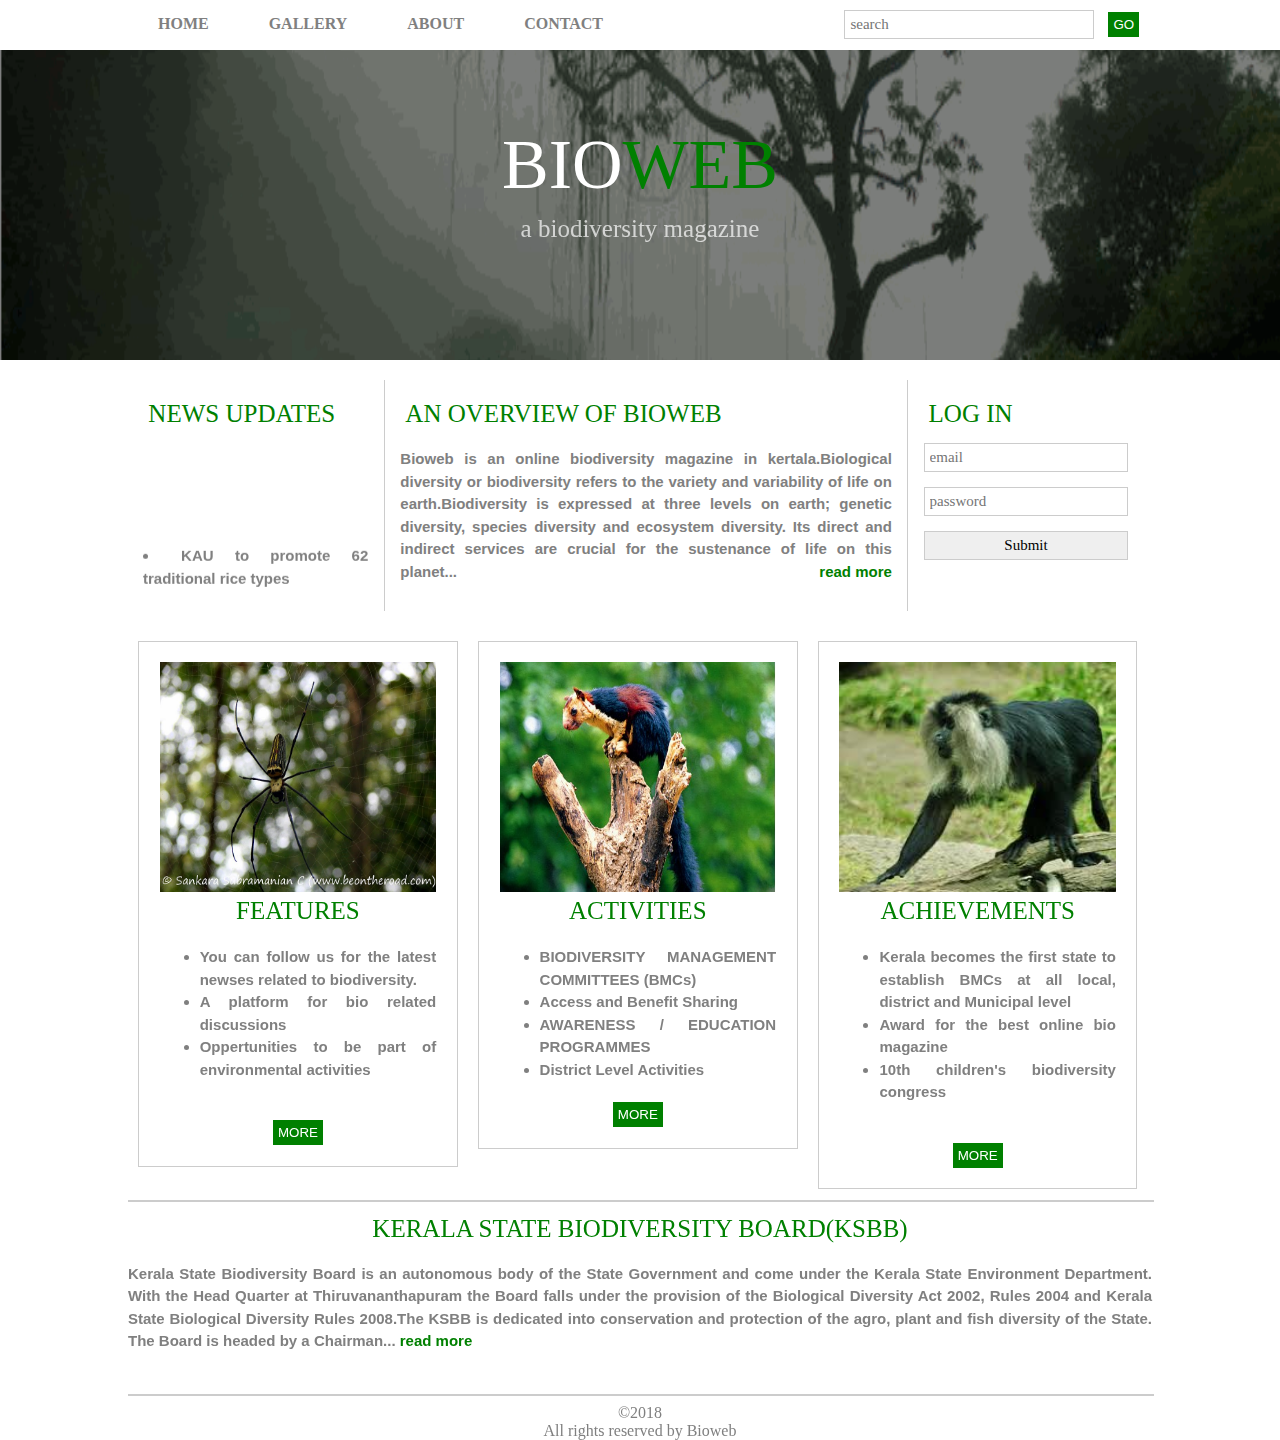
<file: index.html>
<html>
<head>
<title>BIOWEB- a boidiversity magazine</title>
<link rel="stylesheet" href="style.css">
</head>
<body>
<div class=bg>
<img src=animationnnnn.gif>
</div>
<div class=all>
<nav>
<div class=margin>
<a href=index.html class=nl>HOME</a>
<a href=g.html class=nl>GALLERY</a>
<a href=about.html class=nl>ABOUT</a>
<a href=c.html class=nl>CONTACT</a>
<div class=search>
<input type=text placeholder=search style=width:250;margin:0;>
<button style="margin:0 0 0 10;">GO</button>
</div>
</div>
</nav>
<div class=head>
<h1>BIO<font color=green></font‍>WEB</h1>
<h2>a biodiversity magazine</h2>
</div>
<div class=wrap>
<div class=margin>
<div class=home1>
<h3>NEWS UPDATES</h3>
<marquee direction=up srcollamount=3 height=160 onmouseover="this.stop();" onmouseout="this.start();">
<li><a href="http://www.thehindu.com/todays-paper/tp-national/tp-kerala/kau-to-promote-62-traditional-rice-types/article23338725.ece" class=a1>KAU to promote 62 traditional rice types</a> </li>
<li><a href="http://www.business-standard.com/article/pti-stories/tourism-project-to-conserve-kozhikode-biodiversity-118032400591_1.html" class=a1>Tourism project to conserve Kozhikode biodiversity</a></li>
<li><a href="https://www.thenewsminute.com/article/toxic-algae-found-kerala-s-chaliyar-river-green-ngo-writes-pm-77872" class=a1>Toxic algae found in Kerala's Chaliyar River, green NGO writes to PM</a></li>
<li><a href="https://www.deccanchronicle.com/nation/current-affairs/240318/kerala-call-to-build-farm-ponds-to-fight-drought.html" class=a1>Kerala: Call to build farm ponds to fight drought
</a></li>
</marquee>
</div>
<div class=home2>
<h3>AN OVERVIEW OF BIOWEB</h3>
<p>Bioweb is an online biodiversity magazine in kertala.Biological diversity or biodiversity refers to the variety and variability of life on earth.Biodiversity is expressed at three levels on earth; genetic diversity, species diversity and ecosystem diversity. Its direct and indirect services are crucial for the sustenance of life on this planet...<a href="read.html">read more</a></p>
</div>
<div class=home3>
<h3>LOG IN</h3><form action="w9.php" method="post">
<input type=email  id="email" name="email" placeholder=email required><input type=password id="password" name="password" placeholder=password required>
<input type="submit" name="login"> </form>
</div>
<div class=box><center>
<img src=img/b1.jpg style=width:100%;height:230;>
<h3>FEATURES</h3>
<p style=text-align:center;><ul><li>You can follow us for the latest newses related to biodiversity.</li><li>A platform  for bio related discussions</li><li>Oppertunities to be part of environmental activities</li></ul><br/><center><a href=b.html><a href=read.html><button>MORE</button></a>
</div>
<div class=box><center>
<img src=img/b2.jpg style=width:100%;height:230;>
<h3>ACTIVITIES</h3>
<p style=text-align:center;><ul><li>BIODIVERSITY MANAGEMENT COMMITTEES (BMCs)</li><li>Access and Benefit Sharing</li><li>AWARENESS / EDUCATION PROGRAMMES</li><li>District Level Activities</li></ul><center><a href=read.html><button>MORE</button></a>
</div>
<div class=box>
<img src=img/b3.jpg style=width:100%;height:230;>
<h3>ACHIEVEMENTS</h3><center>
<p style=text-align:center;><ul><li>Kerala becomes the first state to establish BMCs at all local, district and Municipal level</li><li>Award for the best online bio magazine</li><li>10th children's biodiversity congress</li></ul><br/><center><a href=c.html><a href=read.html><button>MORE</button></a>
</div>
<hr color=#ccc width=100%>
<center>
<h3>KERALA STATE BIODIVERSITY BOARD(KSBB)</h3>
<p>Kerala State Biodiversity Board is an autonomous body of the State Government and come under the Kerala State Environment Department. With the Head Quarter at Thiruvananthapuram the Board falls under the provision of the Biological Diversity Act 2002, Rules 2004 and Kerala State Biological Diversity Rules 2008.The KSBB is dedicated into conservation and protection of the agro, plant and fish diversity of the State. The Board is headed by a Chairman...   <a href=read.html class=a>read more</a></p>
<br>
<hr color=#ccc width=100%>
<center><font color=gray size=3>
&copy;2018<br/>All rights reserved by Bioweb
</font>
</center>
</file>
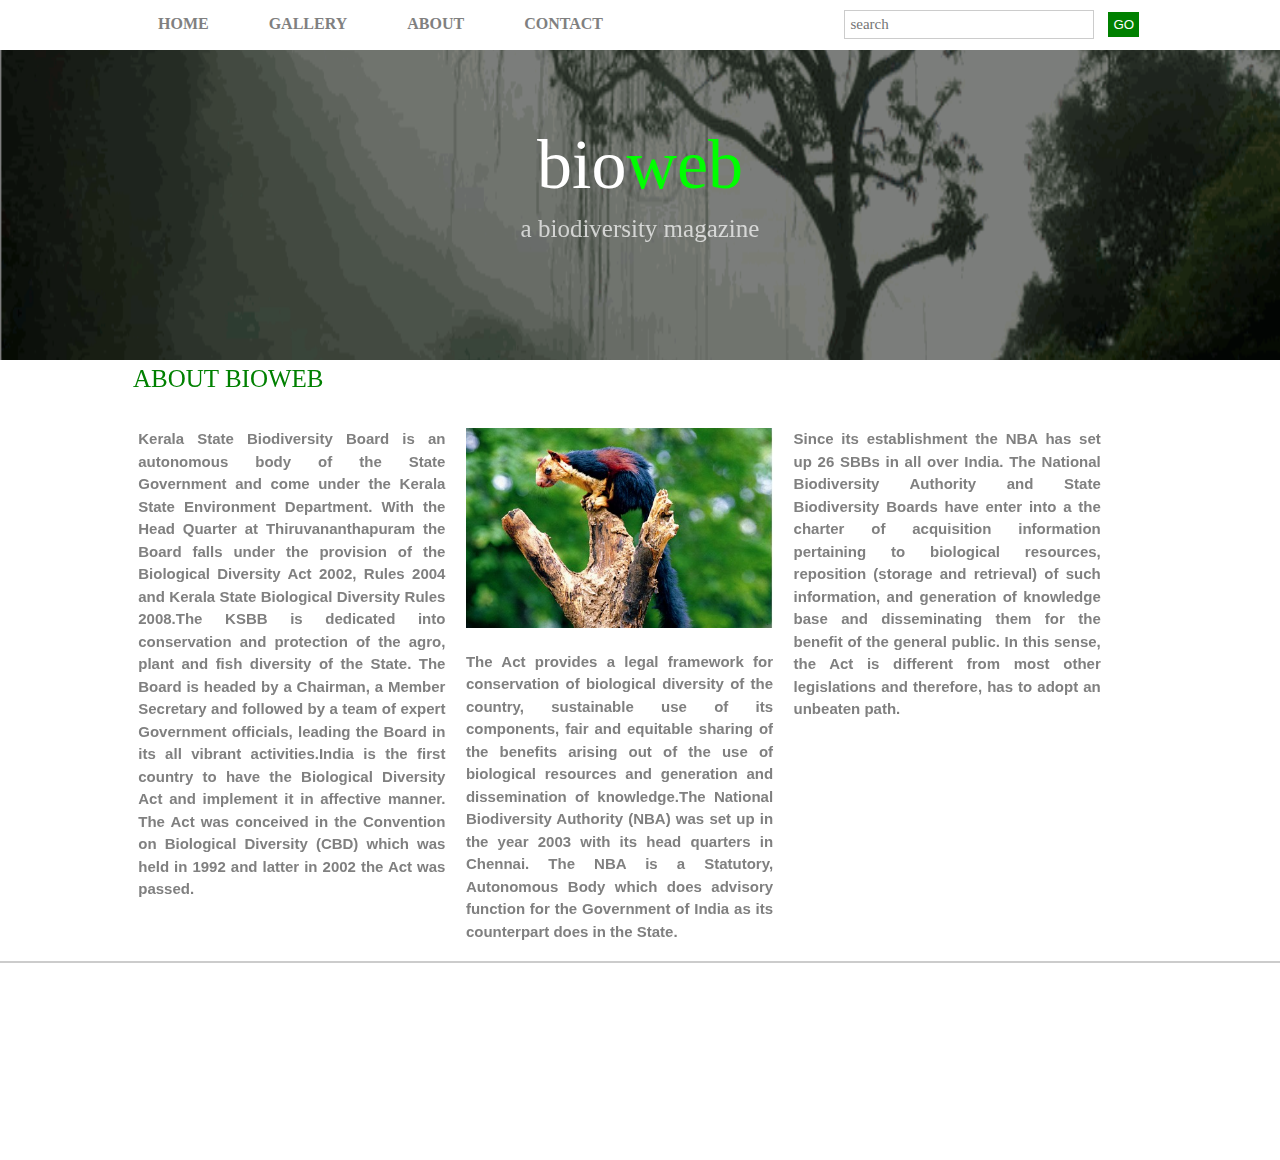
<file: about (2).html>
<html>
<head>
<title>BIOWEB- a boidiversity magazine</title>
<link rel="stylesheet" href="style.css">
</head>
<body>
<div class=bg>
<img src=animationnnnn.gif>
</div>
<div class=all>
<nav>
<div class=margin>
<a href=home.html class=nl>HOME</a>
<a href=g.html class=nl>GALLERY</a>
<a href=about.html class=nl>ABOUT</a>
<a href=c.html class=nl>CONTACT</a>
<div class=search>
<input type=text placeholder=search style=width:250;margin:0;>
<button style="margin:0 0 0 10;">GO</button>
</div>
</div>
</nav>
<div class=head>
<h1>bio<font color=#00ff00>web</font></h1>
<h2>a biodiversity magazine</h2>
</div>
<div class=wrap style=height:800;>
<div class=margin>
<h3>ABOUT BIOWEB</h3>
<p class=lnk>Kerala State Biodiversity Board is an autonomous body of the State Government and come under the Kerala State Environment Department. With the Head Quarter at Thiruvananthapuram the Board falls under the provision of the Biological Diversity Act 2002, Rules 2004 and Kerala State Biological Diversity Rules 2008.The KSBB is dedicated into conservation and protection of the agro, plant and fish diversity of the State. The Board is headed by a Chairman, a Member Secretary and followed by a team of expert Government officials, leading the Board in its all vibrant activities.India is the first country to have the Biological Diversity Act and implement it in affective manner.  The Act was conceived in the Convention on Biological Diversity (CBD) which was held in 1992 and latter in 2002 the Act was passed.</p> 
<p class=lnk><img src=img/b2.jpg style=width:100%;height:200;><br><br>  The Act provides a legal framework for conservation of biological diversity of the country, sustainable use of its components, fair and equitable sharing of the benefits arising out of the use of biological resources and generation and dissemination of knowledge.The National Biodiversity Authority (NBA) was set up in the year 2003 with its head quarters in Chennai. The NBA is a Statutory, Autonomous Body which does advisory function for the Government of India as its counterpart does in the State.</p>
<p class=lnk>  Since its establishment the NBA has set up 26 SBBs in all over India.

The National Biodiversity Authority and State Biodiversity Boards have enter into a the charter of acquisition information pertaining to biological resources, reposition (storage and retrieval) of such information, and generation of knowledge base and disseminating them for the benefit of the general public. In this sense, the Act is different from most other legislations and therefore, has to adopt an unbeaten path.</p> <br></div>
<hr color=#ccc style=width:100%;float:left;>
</file>
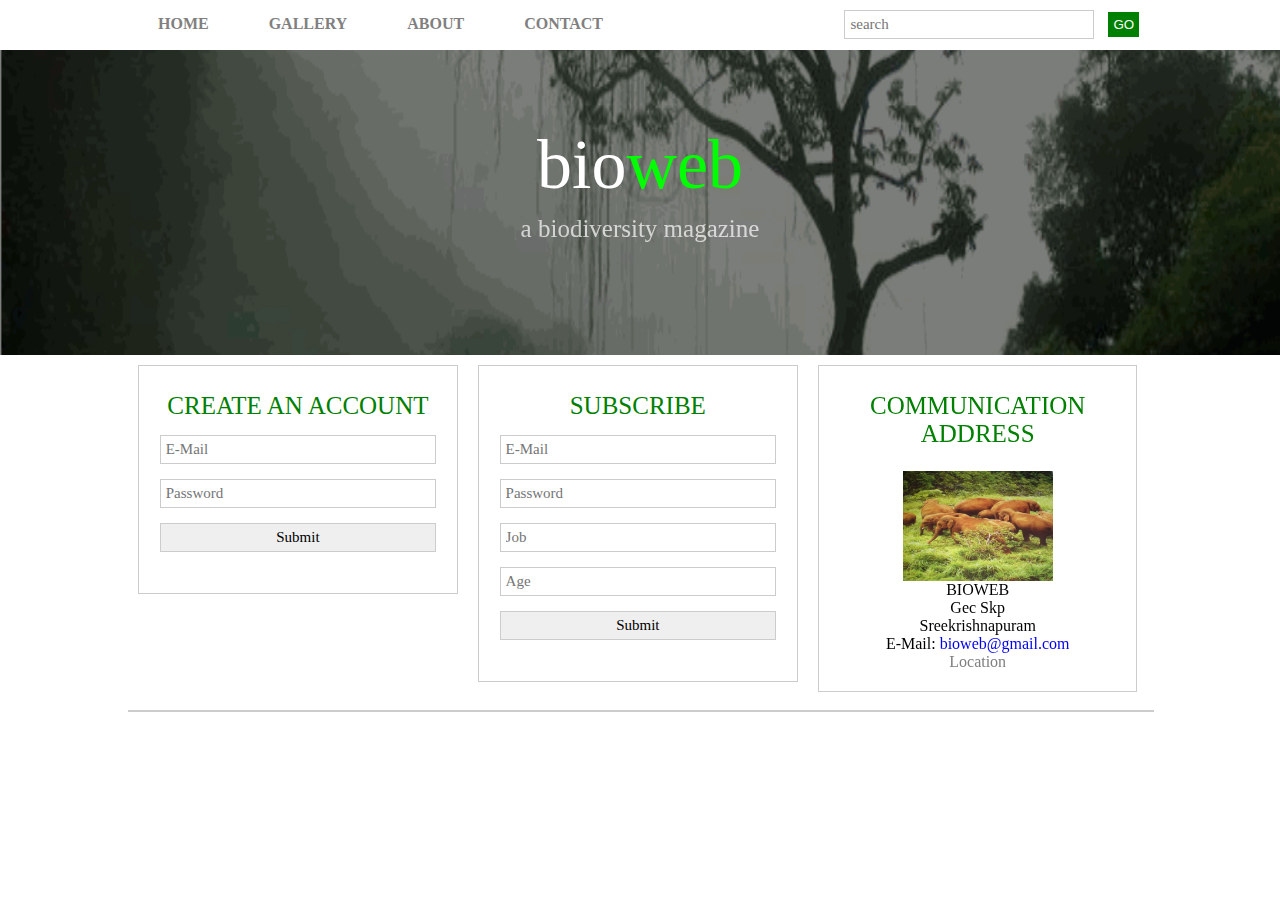
<file: c.html>
<html>
<head>
<title>BIOWEB- a boidiversity magazine</title>
<link rel="stylesheet" href="style.css">
</head>
<body>
<div class=bg>
<img src=animationnnnn.gif>
</div>
<div class=all>
<nav>
<div class=margin>
<a href=home.html class=nl>HOME</a>
<a href=g.html class=nl>GALLERY</a>
<a href=about.html class=nl>ABOUT</a>
<a href=c.html class=nl>CONTACT</a>
<div class=search>
<input type=text placeholder=search style=width:250;margin:0;>
<button style="margin:0 0 0 10;">GO</button>
</div>
</div>
</nav>
<div class=head>
<h1>bio<font color=#00ff00>web</font></h1>
<h2>a biodiversity magazine</h2>
</div>
<div class=wrap style="height:450;margin:-20 0 0 0 ;">
<div class=margin>
<div class=box><h3>CREATE AN ACCOUNT</h3>
<form action="w5.php" method="post">
<input type=email id="email" name="email"  placeholder=E-Mail required>
<input type=password id="password" name="password" placeholder=Password required>

<input type="submit" name="submit"><br/></form></div>
<div class=box><h3>SUBSCRIBE </h3>
<form action="w6.php" method="post">
<input type=email id="email" name="email" placeholder=E-Mail required>
<input type=password id="password" name="password" placeholder=Password required>
<input type=text id="job" name="job" placeholder=Job >
<input type=text id="age" name="age" placeholder=Age >
<input type="submit" name="subscribe"></form></div>
<div class=box>
<h3>COMMUNICATION ADDRESS</h3><br/>
<img src=img/5.jpg style=width:150 height=110><br>
BIOWEB<br>Gec Skp<br>Sreekrishnapuram
<br>E-Mail: <a href=mailto:bioweb@gmail.com>bioweb@gmail.com<br>
<a href=http://www.maps.google.com style="color:gray;text-decoration:none;">Location</a><br/>
</div>

</p><hr color=#ccc style=width:100%;float:left;>
</file>
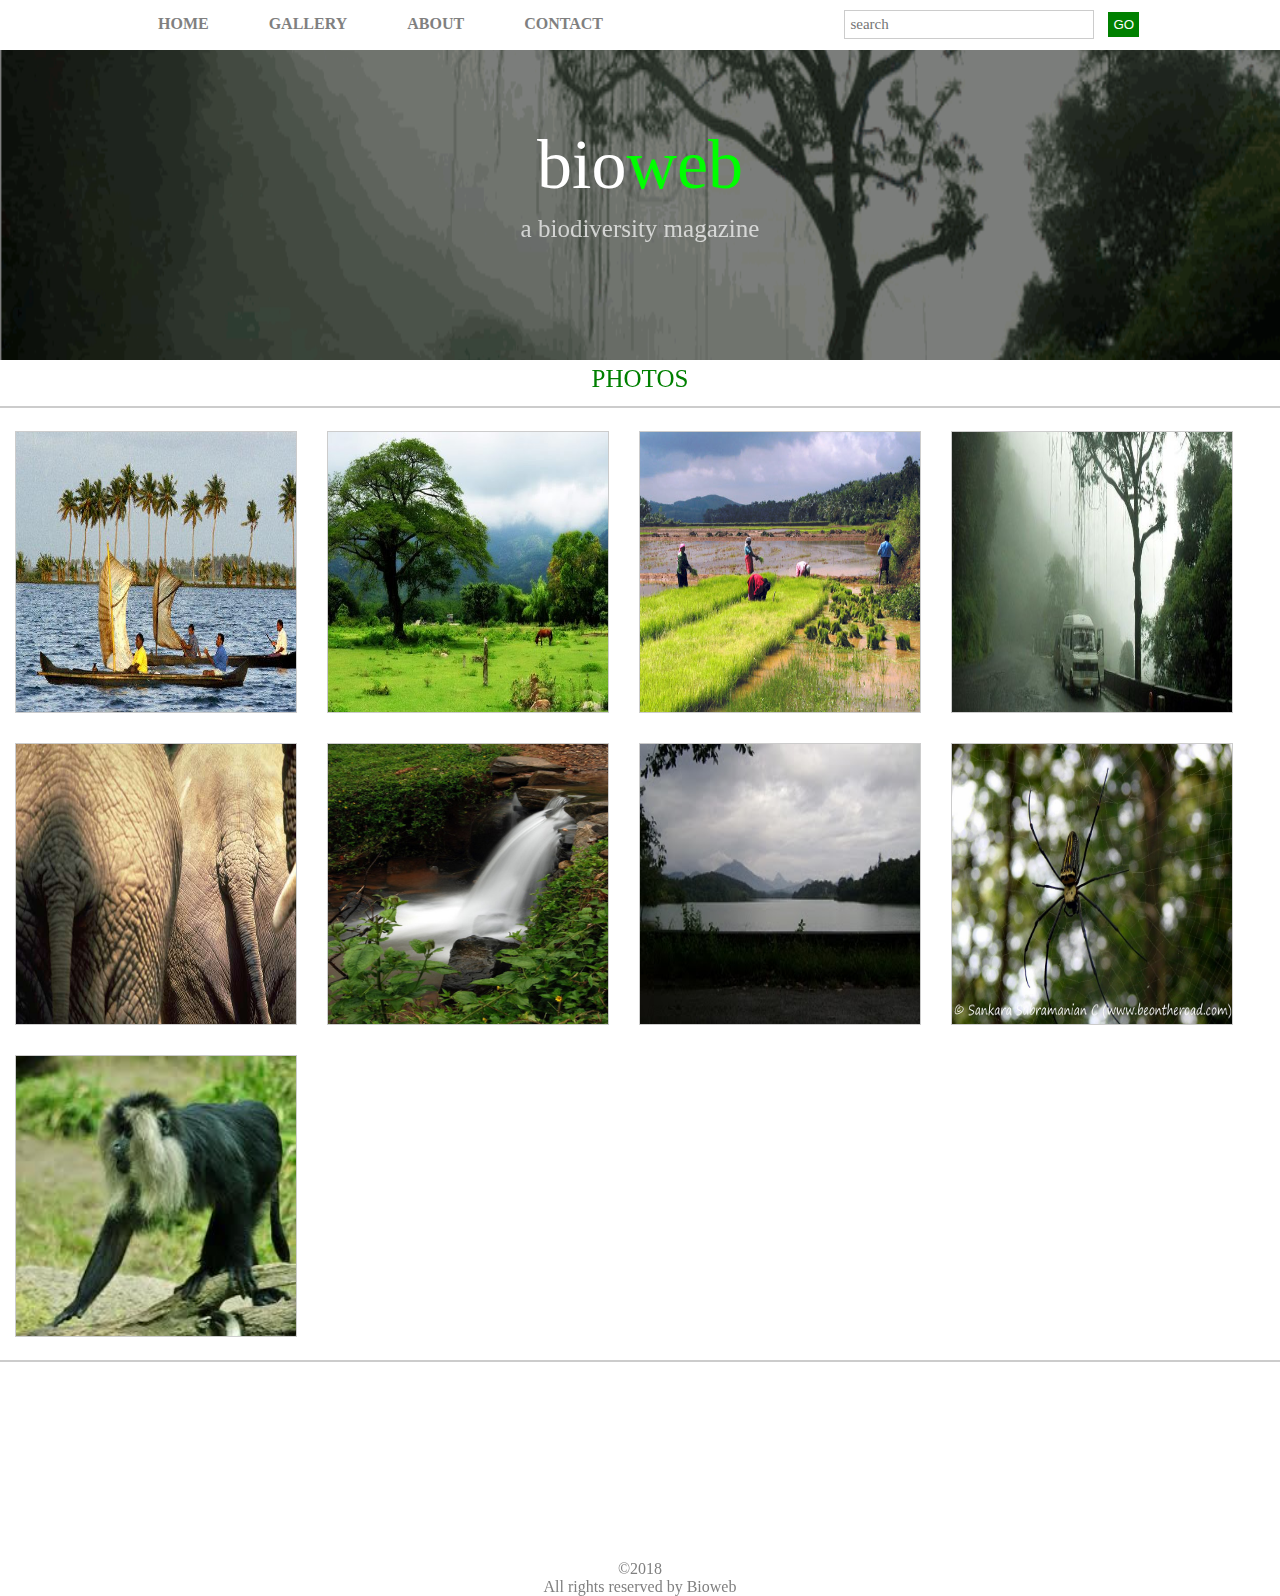
<file: g.html>
<html>
<head>
<title>BIOWEB- a boidiversity magazine</title>
<link rel="stylesheet" href="style.css">
</head>
<body>
<div class=bg>
<img src=animationnnnn.gif>
</div>
<div class=all>
<nav>
<div class=margin>
<a href=home.html class=nl>HOME</a>
<a href=g.html class=nl>GALLERY</a>
<a href=about.html class=nl>ABOUT</a>
<a href=c.html class=nl>CONTACT</a>
<div class=search>
<input type=text placeholder=search style=width:250;margin:0;>
<button style="margin:0 0 0 10;">GO</button>
</div>
</div>
</nav>
<div class=head>
<h1>bio<font color=#00ff00>web</font></h1>
<h2>a biodiversity magazine</h2>
</div>
<div class=wrap style=height:1200;>
<h3><center>PHOTOS</center></h3>
<hr color=#ccc style=width:100%;float:left;>
<div class="gallery">
<img src="img/8.jpg"  width="300" height="200"></div>
<div class="gallery">
<img src="img/13.jpg"  width="300" height="200"></div>
<div class="gallery">
<img src="img/bd21.jpg"  width="300" height="200"></div>
<div class="gallery">
<img src="img/slide1.jpg"  width="300" height="200"></div>
<div class="gallery">
<img src="img/WILD_012.JPG"  width="300" height="200"></div>
<div class="gallery">
<img src="img/bd20.png"  width="300" height="200"></div>
<div class="gallery">
<img src="img/bg.jpg"  width="300" height="200"></div>
<div class="gallery">
<img src="img/b1.jpg"  width="300" height="200"></div>
<div class="gallery">
<img src="img/b3.jpg"  width="300" height="200"></div>
<hr color=#ccc style=width:100%;float:left;></p></div>
<center><font color=gray size=3 >
&copy;2018<br/>All rights reserved by Bioweb
</font>
</center>
</file>
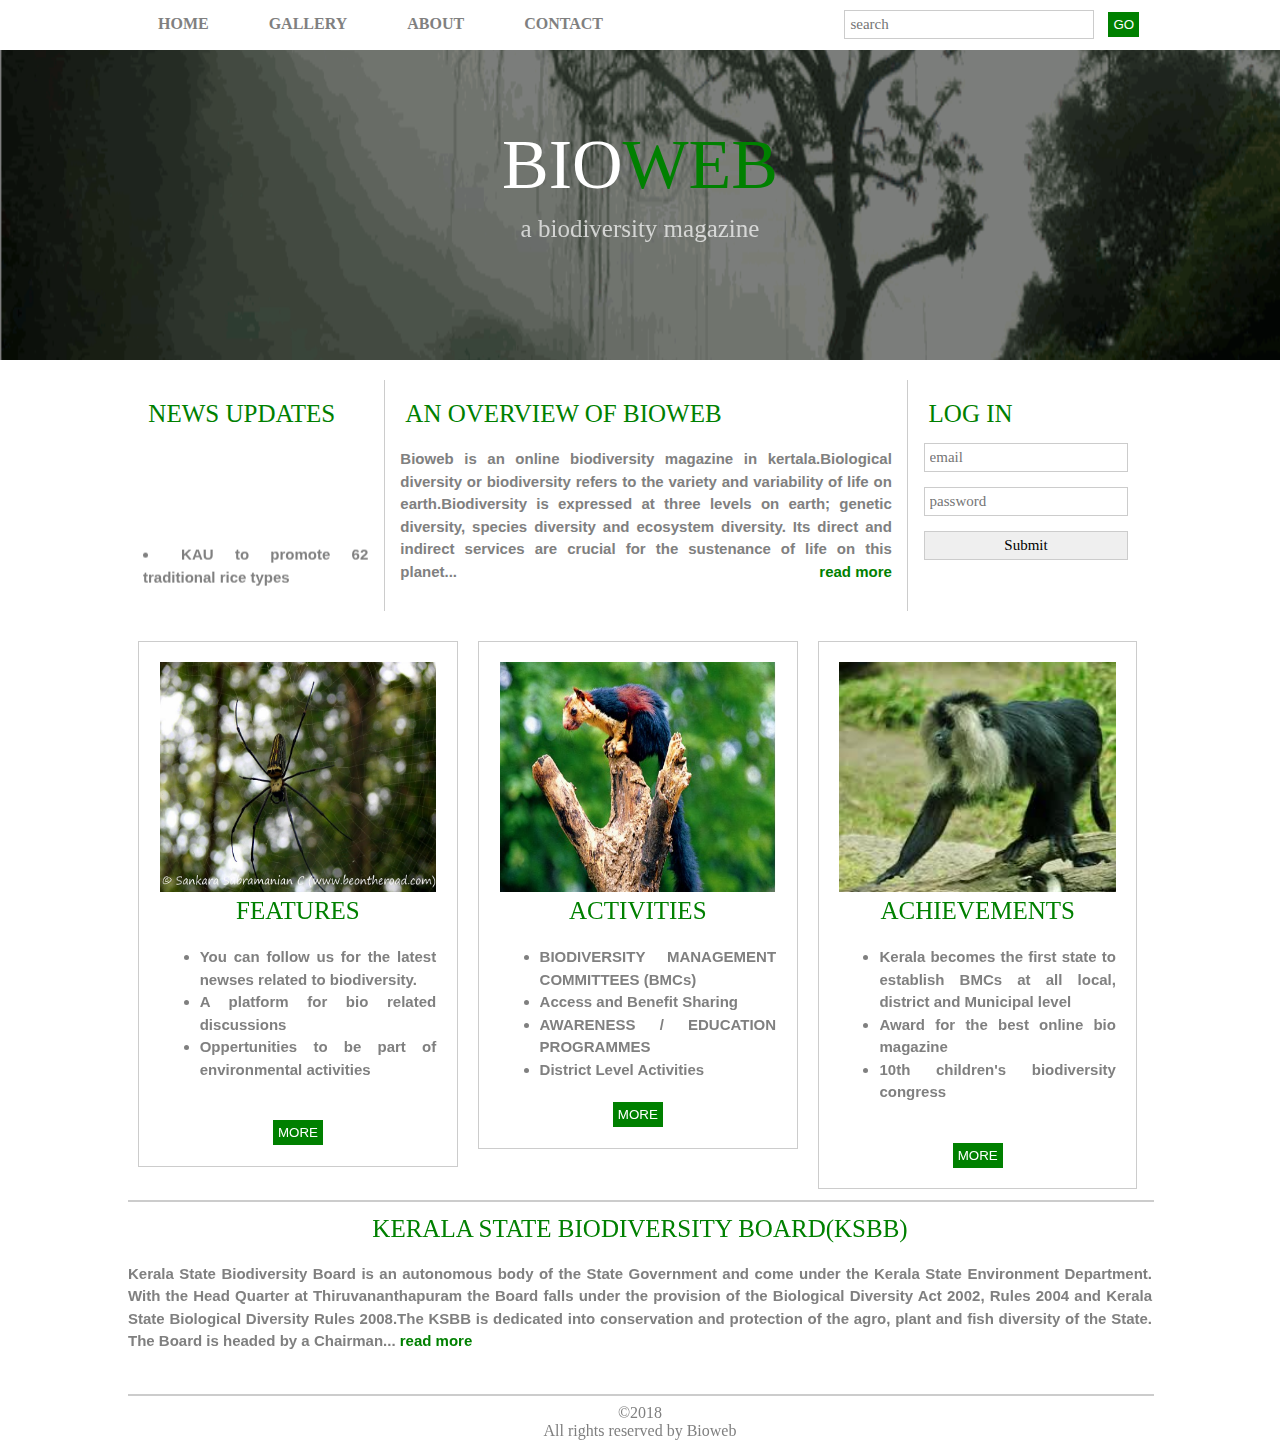
<file: home.html>
<html>
<head>
<title>BIOWEB- a boidiversity magazine</title>
<link rel="stylesheet" href="style.css">
</head>
<body>
<div class=bg>
<img src=animationnnnn.gif>
</div>
<div class=all>
<nav>
<div class=margin>
<a href=home.html class=nl>HOME</a>
<a href=g.html class=nl>GALLERY</a>
<a href=about.html class=nl>ABOUT</a>
<a href=c.html class=nl>CONTACT</a>
<div class=search>
<input type=text placeholder=search style=width:250;margin:0;>
<button style="margin:0 0 0 10;">GO</button>
</div>
</div>
</nav>
<div class=head>
<h1>BIO<font color=green></font‍>WEB</h1>
<h2>a biodiversity magazine</h2>
</div>
<div class=wrap>
<div class=margin>
<div class=home1>
<h3>NEWS UPDATES</h3>
<marquee direction=up srcollamount=3 height=160 onmouseover="this.stop();" onmouseout="this.start();">
<li><a href="http://www.thehindu.com/todays-paper/tp-national/tp-kerala/kau-to-promote-62-traditional-rice-types/article23338725.ece" class=a1>KAU to promote 62 traditional rice types</a> </li>
<li><a href="http://www.business-standard.com/article/pti-stories/tourism-project-to-conserve-kozhikode-biodiversity-118032400591_1.html" class=a1>Tourism project to conserve Kozhikode biodiversity</a></li>
<li><a href="https://www.thenewsminute.com/article/toxic-algae-found-kerala-s-chaliyar-river-green-ngo-writes-pm-77872" class=a1>Toxic algae found in Kerala's Chaliyar River, green NGO writes to PM</a></li>
<li><a href="https://www.deccanchronicle.com/nation/current-affairs/240318/kerala-call-to-build-farm-ponds-to-fight-drought.html" class=a1>Kerala: Call to build farm ponds to fight drought
</a></li>
</marquee>
</div>
<div class=home2>
<h3>AN OVERVIEW OF BIOWEB</h3>
<p>Bioweb is an online biodiversity magazine in kertala.Biological diversity or biodiversity refers to the variety and variability of life on earth.Biodiversity is expressed at three levels on earth; genetic diversity, species diversity and ecosystem diversity. Its direct and indirect services are crucial for the sustenance of life on this planet...<a href="read.html">read more</a></p>
</div>
<div class=home3>
<h3>LOG IN</h3><form action="w9.php" method="post">
<input type=email  id="email" name="email" placeholder=email required><input type=password id="password" name="password" placeholder=password required>
<input type="submit" name="login"> </form>
</div>
<div class=box><center>
<img src=img/b1.jpg style=width:100%;height:230;>
<h3>FEATURES</h3>
<p style=text-align:center;><ul><li>You can follow us for the latest newses related to biodiversity.</li><li>A platform  for bio related discussions</li><li>Oppertunities to be part of environmental activities</li></ul><br/><center><a href=b.html><a href=read.html><button>MORE</button></a>
</div>
<div class=box><center>
<img src=img/b2.jpg style=width:100%;height:230;>
<h3>ACTIVITIES</h3>
<p style=text-align:center;><ul><li>BIODIVERSITY MANAGEMENT COMMITTEES (BMCs)</li><li>Access and Benefit Sharing</li><li>AWARENESS / EDUCATION PROGRAMMES</li><li>District Level Activities</li></ul><center><a href=read.html><button>MORE</button></a>
</div>
<div class=box>
<img src=img/b3.jpg style=width:100%;height:230;>
<h3>ACHIEVEMENTS</h3><center>
<p style=text-align:center;><ul><li>Kerala becomes the first state to establish BMCs at all local, district and Municipal level</li><li>Award for the best online bio magazine</li><li>10th children's biodiversity congress</li></ul><br/><center><a href=c.html><a href=read.html><button>MORE</button></a>
</div>
<hr color=#ccc width=100%>
<center>
<h3>KERALA STATE BIODIVERSITY BOARD(KSBB)</h3>
<p>Kerala State Biodiversity Board is an autonomous body of the State Government and come under the Kerala State Environment Department. With the Head Quarter at Thiruvananthapuram the Board falls under the provision of the Biological Diversity Act 2002, Rules 2004 and Kerala State Biological Diversity Rules 2008.The KSBB is dedicated into conservation and protection of the agro, plant and fish diversity of the State. The Board is headed by a Chairman...   <a href=read.html class=a>read more</a></p>
<br>
<hr color=#ccc width=100%>
<center><font color=gray size=3>
&copy;2018<br/>All rights reserved by Bioweb
</font>
</center>
</file>
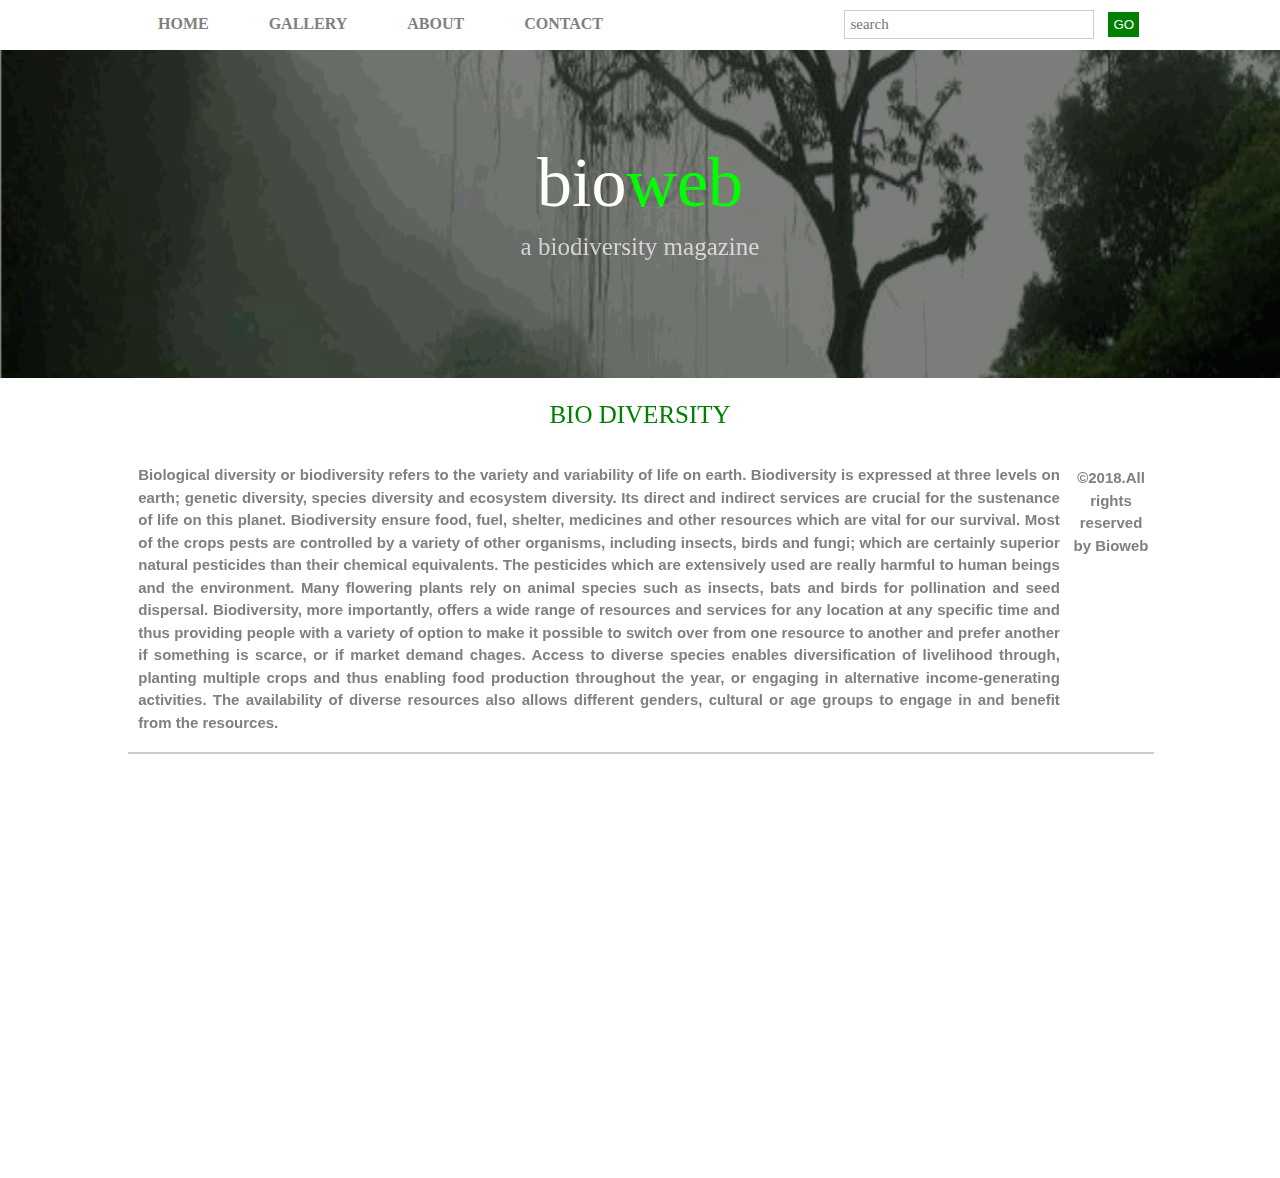
<file: read.html>
<html>
<head>
<title>BIOWEB- a boidiversity magazine</title>
<link rel="stylesheet" href="style.css">
</head>
<body>
<div class=bg>
<img src=animationnnnn.gif>
</div>
<div class=all>
<nav>
<div class=margin>
<a href=home.html class=nl>HOME</a>
<a href=g.html class=nl>GALLERY</a>
<a href=about.html class=nl>ABOUT</a>
<a href=c.html class=nl>CONTACT</a>
<div class=search>
<input type=text placeholder=search style=width:250;margin:0;>
<button style="margin:0 0 0 10;">GO</button>
</div>
</div>
</nav>s
<div class=head>
<h1>bio<font color=#00ff00>web</font></h1>
<h2>a biodiversity magazine</h2>
</div>
<div class=wrap style=height:800;>
<div class=margin><br/>
<h3><center>BIO DIVERSITY</center></h3>
<p class=read>
Biological diversity or biodiversity refers to the variety and variability of life on earth. Biodiversity is expressed at three levels on earth; genetic diversity, species diversity and ecosystem diversity. Its direct and indirect services are crucial for the sustenance of life on this planet.

Biodiversity ensure food, fuel, shelter, medicines and other resources which are vital for our survival. Most of the crops pests are controlled by a variety of other organisms, including insects, birds and fungi; which are certainly superior natural pesticides than their chemical equivalents. The pesticides which are extensively used are really harmful to human beings and the environment.

Many flowering plants rely on animal species such as insects, bats and birds for pollination and seed dispersal. Biodiversity, more importantly, offers a wide range of resources and services for any location at any specific time and thus providing people with a variety of option to make it possible to switch over from one resource to another and prefer another if something is scarce, or if market demand chages.

Access to diverse species enables diversification of livelihood through, planting multiple crops and thus enabling food production throughout the year, or engaging in alternative income-generating activities. The availability of diverse resources also allows different genders, cultural or age groups to engage in and benefit from the resources.

</p> <br>
<hr color=#ccc style=width:100%;float:left;>
<center><p style=text-align:center;>
&copy;2018.All rights reserved by Bioweb
</file>
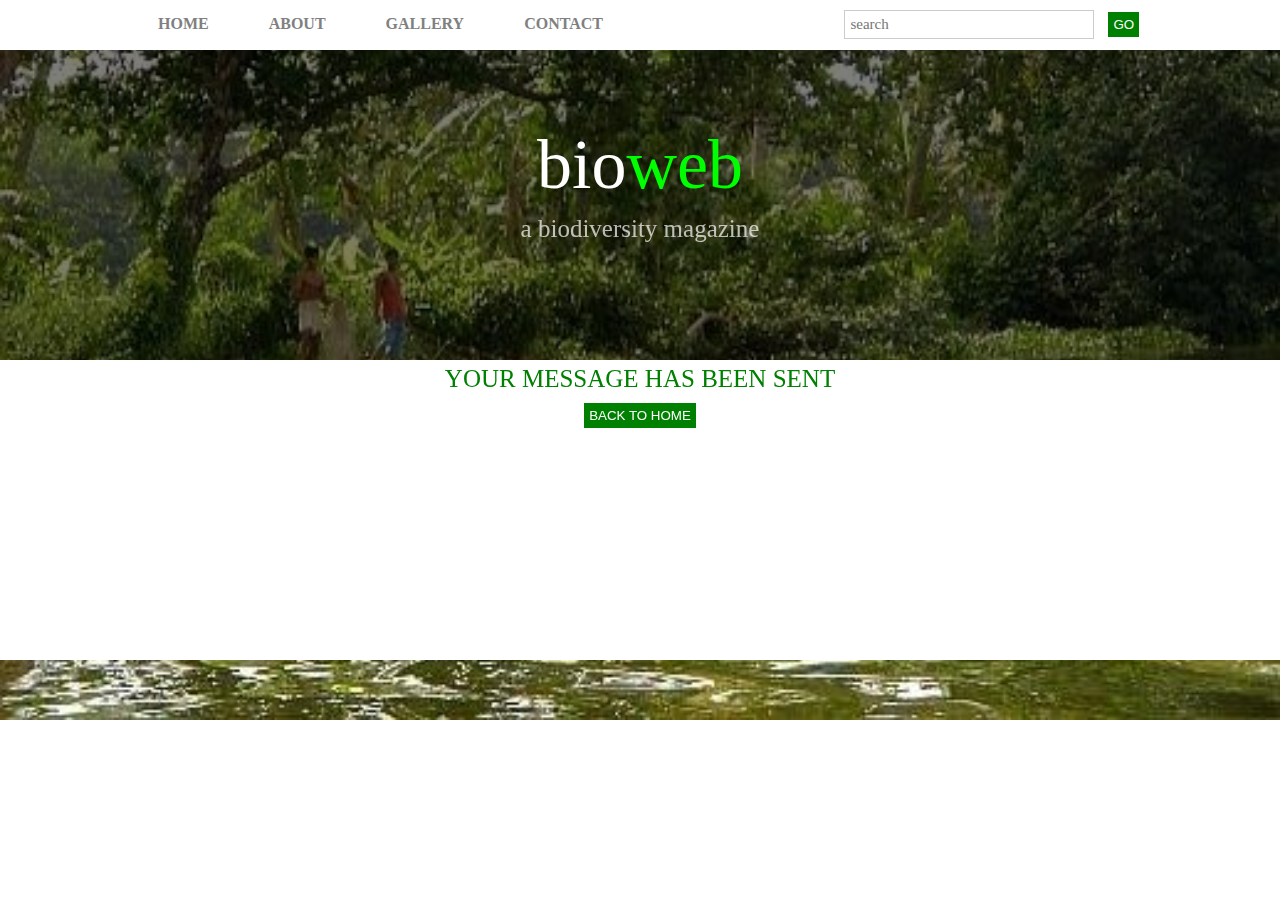
<file: result.html>
<html>
<head>
<title>BIOWEB|The online boidiversity magazine</title>
<link rel=stylesheet href=style.css>
</head>
<body>
<div class=bg>
<img src=img/slide1.jpg>
<img src=img/slide2.jpg>
<img src=img/slide3.jpg>
<img src=img/slide4.jpg>
</div>
<div class=all>
<nav>
<div class=margin>
<a href=WP90.html class=nl>HOME</a>
<a href=a.html class=nl>ABOUT</a>
<a href=c.html class=nl>GALLERY</a>
<a href=d.html class=nl>CONTACT</a>
<div class=search>
<input type=text placeholder=search style=width:250;margin:0;>
<button style="margin:0 0 0 10;">GO</button>
</div>
</div>
</nav>
<div class=head>
<h1>bio<font color=#00ff00>web</font></h1>
<h2>a biodiversity magazine</h2>
</div>
<div class=wrap style=height:300>
<div class=margin>
<center><h3>YOUR MESSAGE HAS BEEN SENT</h3><a href=WP90.html><button>BACK TO HOME</button></a>
</file>
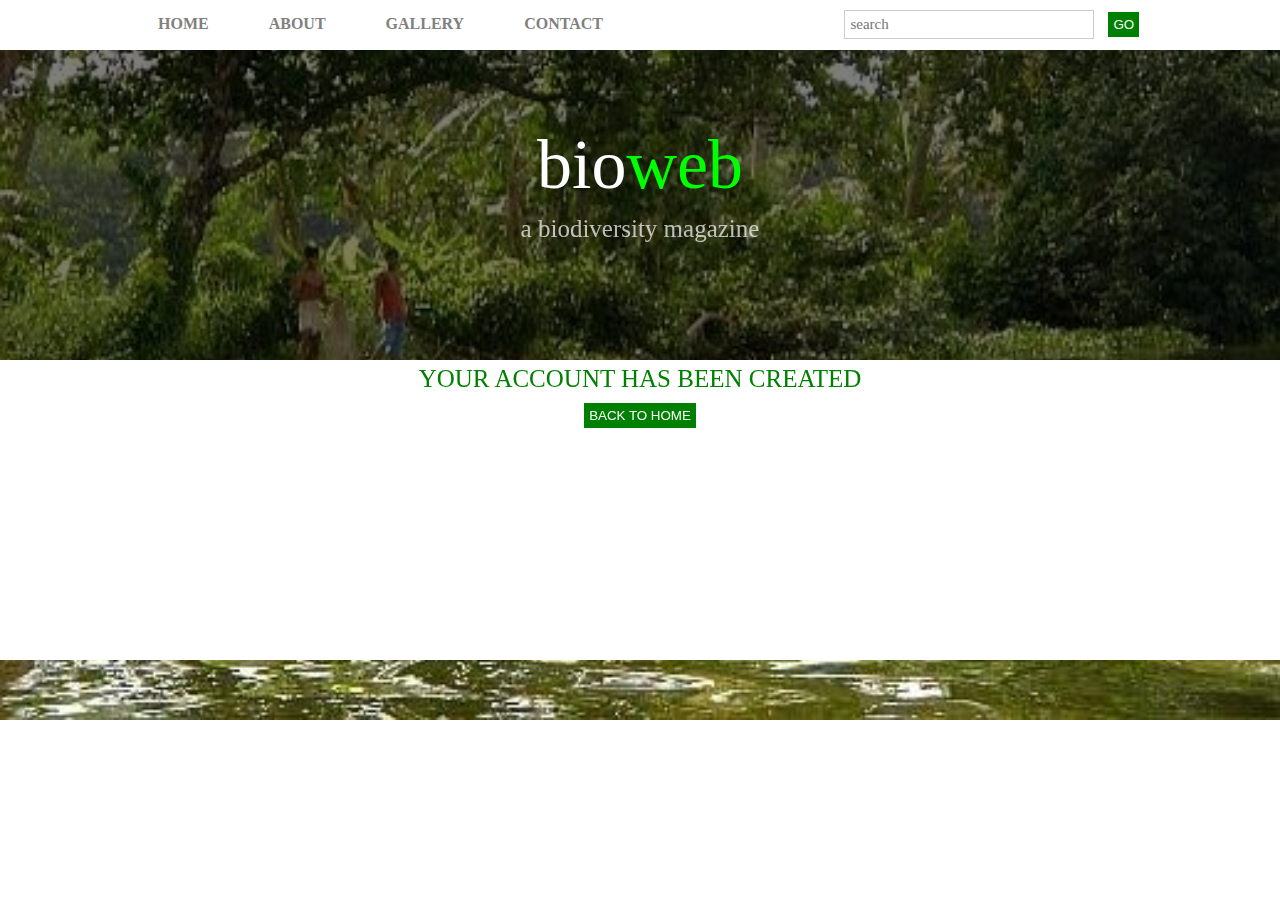
<file: result1.html>
<html>
<head>
<title>BIOWEB|The online boidiversity magazine</title>
<link rel=stylesheet href=style.css>
</head>
<body>
<div class=bg>
<img src=img/slide1.jpg>
<img src=img/slide2.jpg>
<img src=img/slide3.jpg>
<img src=img/slide4.jpg>
</div>
<div class=all>
<nav>
<div class=margin>
<a href=WP90.html class=nl>HOME</a>
<a href=a.html class=nl>ABOUT</a>
<a href=c.html class=nl>GALLERY</a>
<a href=d.html class=nl>CONTACT</a>
<div class=search>
<input type=text placeholder=search style=width:250;margin:0;>
<button style="margin:0 0 0 10;">GO</button>
</div>
</div>
</nav>
<div class=head>
<h1>bio<font color=#00ff00>web</font></h1>
<h2>a biodiversity magazine</h2>
</div>
<div class=wrap style=height:300>
<div class=margin>
<center><h3>YOUR ACCOUNT HAS BEEN CREATED</h3><a href=WP90.html><button>BACK TO HOME</button></a>
</file>
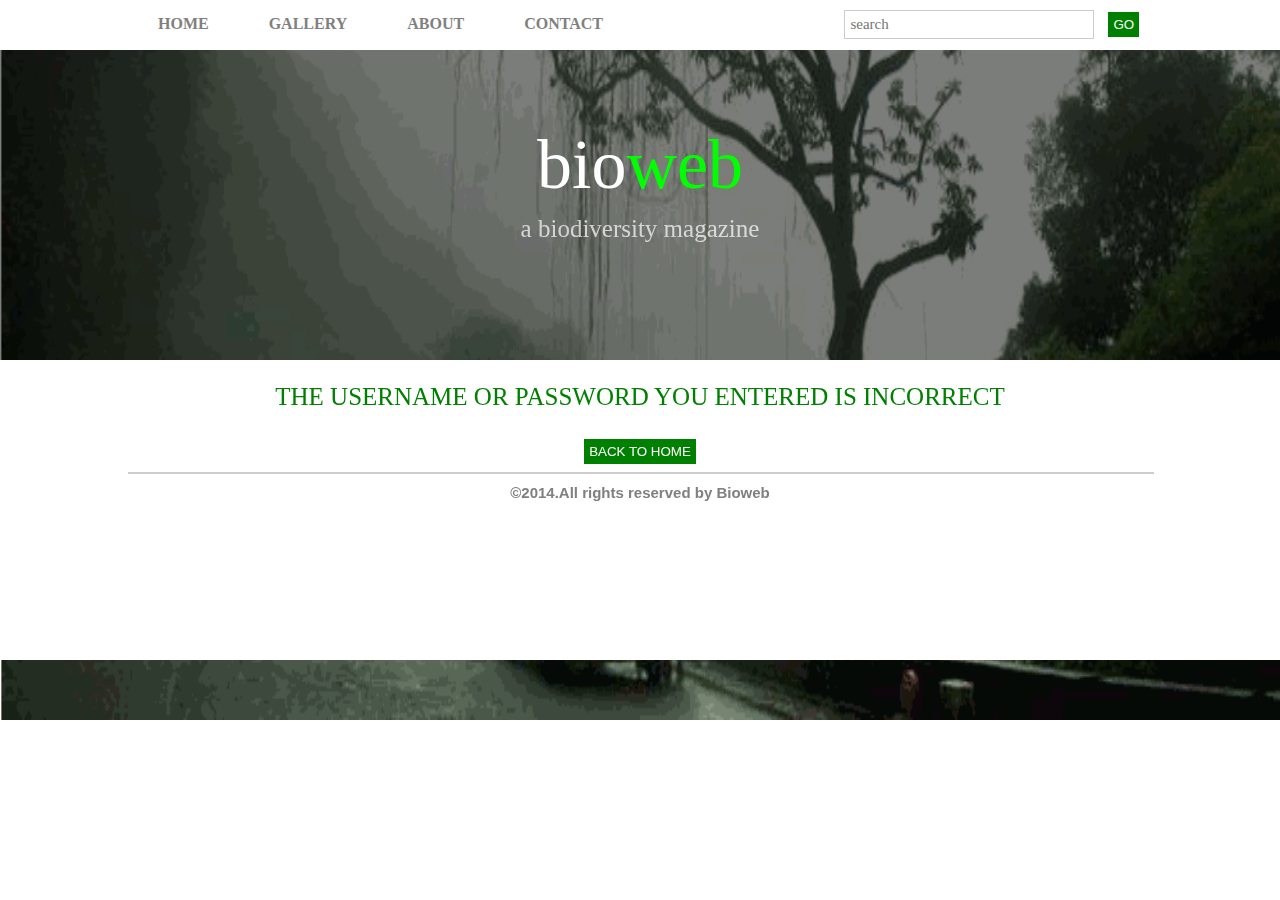
<file: sign.html>
<html>
<head>
<title>BIOWEB- a boidiversity magazine</title>
<link rel="stylesheet" href="style.css">
</head>
<body>
<div class=bg>
<img src=animationnnnn.gif>
</div>
<div class=all>
<nav>
<div class=margin>
<a href=home.html class=nl>HOME</a>
<a href=g.html class=nl>GALLERY</a>
<a href=a.html class=nl>ABOUT</a>
<a href=c.html class=nl>CONTACT</a>
<div class=search>
<input type=text placeholder=search style=width:250;margin:0;>
<button style="margin:0 0 0 10;">GO</button>
</div>
</div>
</nav>
<div class=head>
<h1>bio<font color=#00ff00>web</font></h1>
<h2>a biodiversity magazine</h2>
</div>
<div class=wrap style=height:300>
<div class=margin>
<center><br/><h3>THE USERNAME OR PASSWORD YOU ENTERED IS INCORRECT</h3><br/><a href=home.html><button>BACK TO HOME</button></a><br/>
<hr color=#ccc style=width:100%;float:left;>
<center><p style=text-align:center;>
&copy;2014.All rights reserved by Bioweb
</file>
<file: style.css>
body
{
margin:0;
font-family:urw gothic l;
}
.bg
{
width:100%;
height:100%;
position:fixed;
}
.bg img{

	width:100%;
	height:80%;
	position:absolute;
}

.all{
	position:relative;
}
nav{
        width:100%;
        height:50; 
	position:fixed;
	top:0;
	background:white;

	}
.nl{

        top:0;
	color:gray;
	padding:15 30;
	float:left;	
	font-weight:bolder;
}
.nl:hover{
	color:green;
}
.margin{
	width:80%;
	margin:auto;
}
.search{
	position:absolute;
	top:10;
	right:11%;
}
a,img,button{	
	
	text-decoration:none;
}

input,textarea{
	width:100%;
	padding:5;
	font:normal 15px urw gothic l;
	margin:10 0 5;
border:1px solid #ccc;
}
button{
	color:white;
	background:green;
	padding:5;
	border:none;
	margin:5 0 0 ;
}
button:hover{
	background:gray;
	cursor:pointer;
}

.head{
	width:100%;
	height:120;
	padding:120 0;
	background:rgba(0,0,0,0.5);
	text-align:center;
}
.wrap{
	width:100%;
	background:white;
}
.margin{
	width:80%;
	margin:auto;
}
.home1{
	width:22%;
	padding:1.5%;
	float:left;
	margin:20 0 20 0;
	border-right:1px solid #ccc;
	height:200;
}
.home2{
	width:48%;
	padding:1.5%;
	float:left;
	margin:20 0 20 0;
	border-right:1px solid #ccc;
	height:200;
}
.home3{
	width:20%;
	padding:1.5%;
	float:left;
	margin:20 0 20 0;
	height:200;
}
.box{
	width:27%;
	margin:1%;	
	padding:2%;
	border:1px solid #ccc;
	float:left;
	text-align:center;
}




h1,h2,h3,h4{
	font:lighter 25px urw gothic l;
	color:green;
	margin:0;
	padding:5;
}
h1{
	color:white;
	font-size:70;
}
h2{
	color:white;
	opacity:0.7;
}


p,li{
	color:gray;
	font:bold 15px arial;
	line-height:1.5;
	text-align:justify;
}
.a1{
        color:gray;
	font:bold 15px arial;
	line-height:1.5;
	text-align:justify;
}
.a1:hover{
        color:green;
}
.lnk{
	width:30%;
	padding:1%;
	float:left;
	margin:20 0 0 0;

}

.home2 a{
        color:green;
        float:right;
}
.box li{
        color:gray;
	font:bold 15px arial;
	line-height:1.5;
	text-align:justify

}
.a{
       color:green;
}
.read{
        width:90%;
	padding:1%;
	float:left;
	margin:20 0 0 0;

}
.gallery {
    margin: 15px;
    border: 1px solid #ccc;
    float: left;
    width: 280px;
    height: 280px;
}
.gallery:hover {
    border: 1px solid gray;
}
.gallery img {
    width: 100%;
    height: 100%;
    
}
</file>
